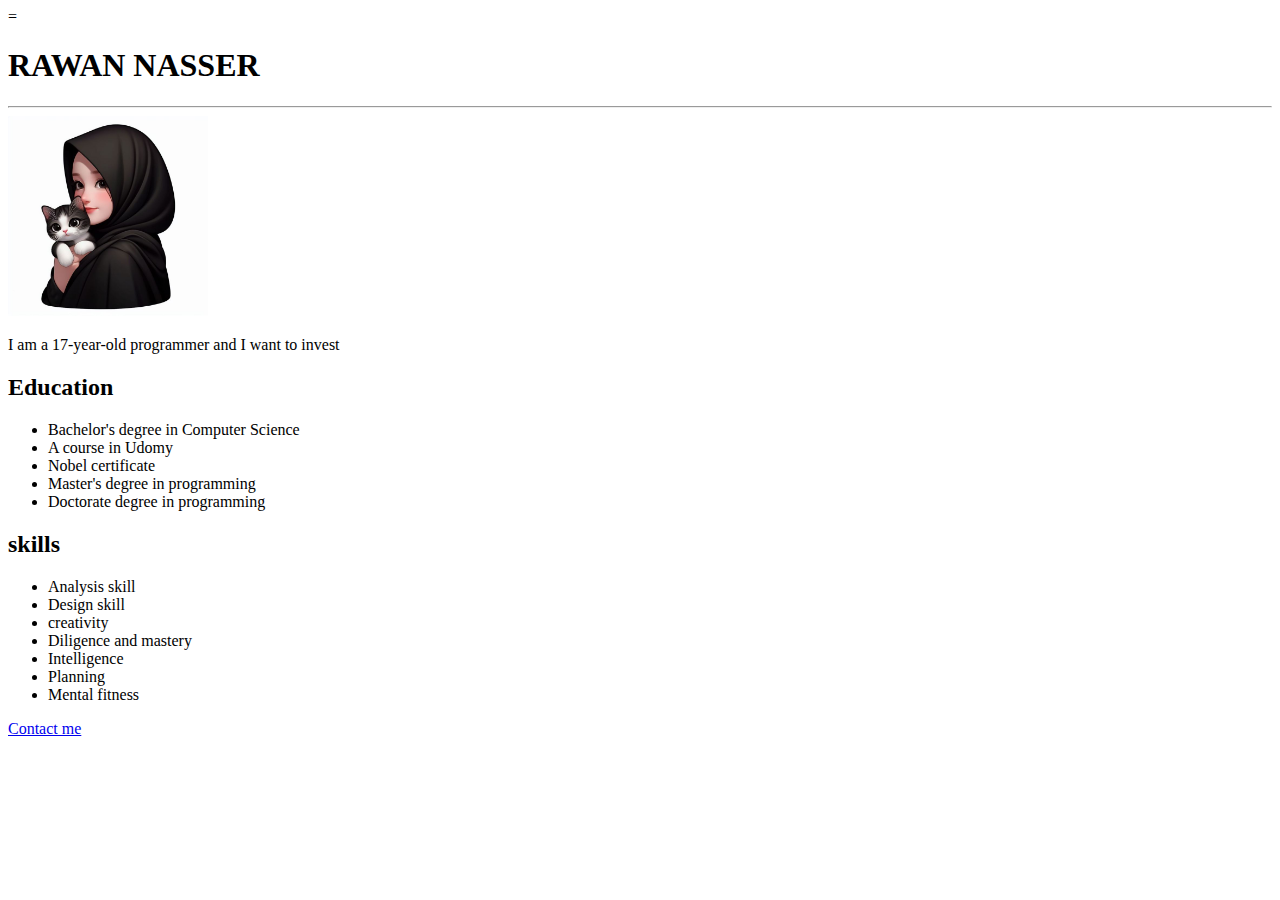
<file: index.html>
<!DOCTYPE html>
<html lang="en">
<head>
    <meta charset="UTF-8">
    <title>My Resume</title>=
</head>
<body>
    <h1>RAWAN NASSER</h1>

    <hr />
    <img src="./me.png" height="200" alt="a Veiled gril with cat">
    <P>I am a 17-year-old programmer and I want to invest</P>
    <h2>Education</h2>
    <ul>
        <li>Bachelor's degree in Computer Science</li>
        <li>A course in Udomy</li>
        <li>Nobel certificate</li>
        <li>Master's degree in programming</li> 
        <li>Doctorate degree in programming</li>
        
    </ul>
    
    <h2>skills</h2>
    <ul>
        <li>Analysis skill</li>
        <li>Design skill</li>
        <li>creativity</li>
        <li>Diligence and mastery</li>
        <li>Intelligence</li>
        <li>Planning</li>
        <li>Mental fitness</li>
    </ul>
    <a href="./contact.html">Contact me</a>


</body>
</html>
</file>
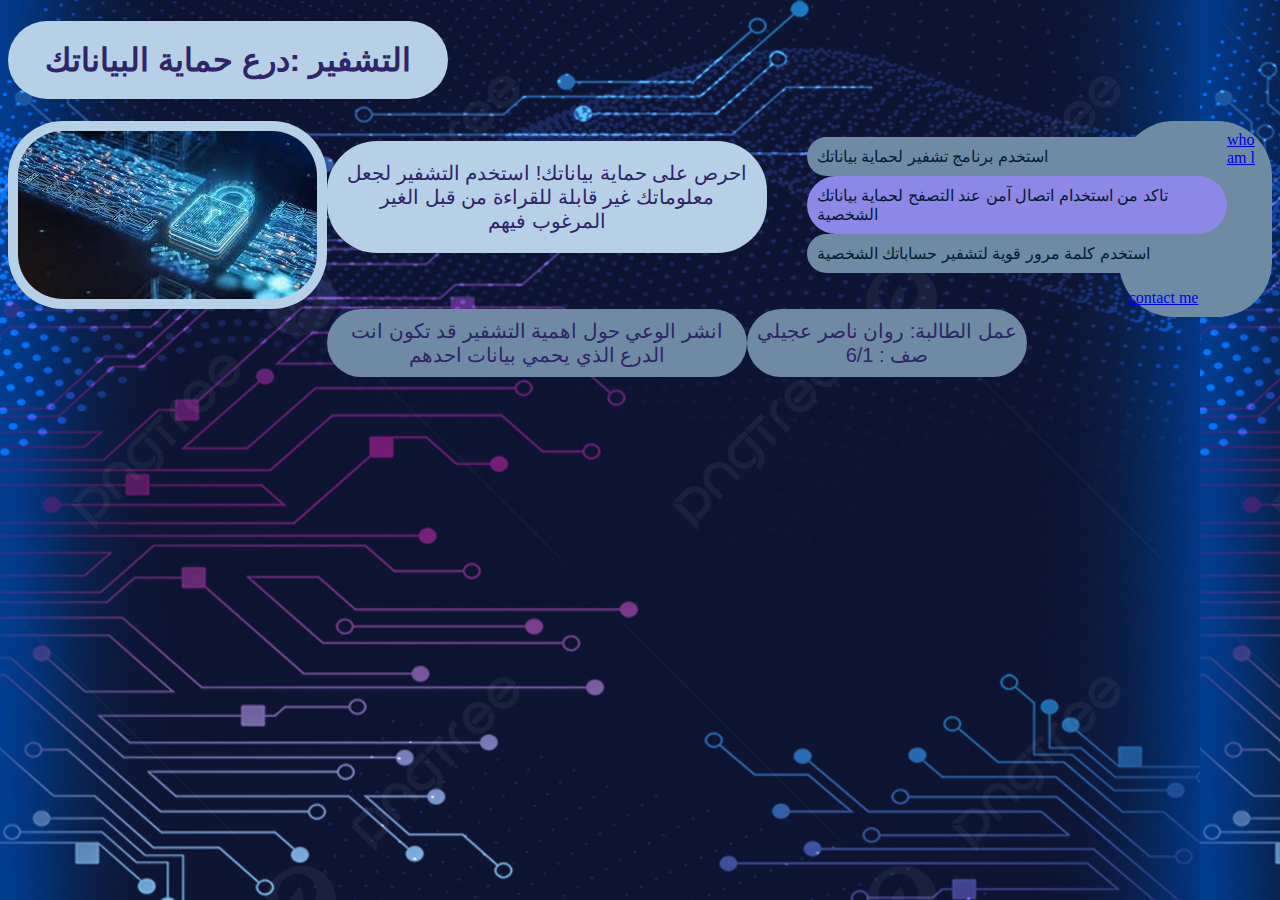
<file: lock.html>
<!DOCTYPE html>
<html lang="en">
<head>
    <meta charset="UTF-8">
    <title>التشفير</title>
    <link rel="stylesheet" href="/stayl.css">
</head>
<body>
    <h1 class="password">التشفير :درع حماية البياناتك</h1>
    <img class="lock" src="./200.png" alt="">
    <p>احرص على حماية بياناتك! استخدم التشفير لجعل معلوماتك غير قابلة للقراءة من قبل الغير المرغوب فيهم</p>
    <ul class="stebs">
     <li class="first">استخدم برنامج تشفير لحماية بياناتك</li>
     <li class="second">تاكد من استخدام اتصال آمن عند التصفح لحماية بياناتك الشخصية</li>
     <li class="third">استخدم كلمة مرور قوية لتشفير حساباتك الشخصية</li> 
    </ul>
    <p class="info">انشر الوعي حول اهمية التشفير قد تكون انت الدرع الذي يحمي بيانات احدهم</p>
    <p class="left">عمل الطالبة: روان ناصر عجيلي<br />
        صف : 6/1
       </p>
       <div class="who">
       <a href="./index.html">who am l</a>
       <a href="./contact.html">contact me</a>
    </div>
</body>
</html>
</file>
<file: stayl.css>
body{
    background-image: url(AI.png);
}

.password{
    color: rgb(47, 37, 104);
    flex: 1;
    
        max-width: 400px;
        padding: 20px;
        background-color: rgb(182, 208, 230);
        border-radius: 50px;
        text-align: center;
        font-family: 'Segoe UI', Tahoma, Geneva, Verdana, sans-serif;
}
  
.lock{
    max-width: 400px;
        padding: 10px;
        background-color: rgb(182, 208, 230);
        border-radius: 55px;
        float: left;
        
}

p{
    color: rgb(47, 37, 104);
    flex: 1;
    
        max-width: 400px;
        padding: 20px;
        background-color: rgb(182, 208, 230);
        border-radius: 50px;
        float: left;
       font-family: 'Segoe UI', Tahoma, Geneva, Verdana, sans-serif;  
       font-size: 20px;      
       text-align: center;
}

.stebs{
    color: rgb(5, 28, 48);
    float: left;
    font-family: 'Segoe UI', Tahoma, Geneva, Verdana, sans-serif;
}

.first{

    max-width: 400px;
    padding: 10px;
    background-color: rgb(110, 139, 163);  
      border-radius: 55px;
}

.second{
    max-width: 400px;
    padding: 10px;
    background-color: rgb(141, 135, 229);
    border-radius: 55px;
} 

.third{
    max-width: 400px;
    padding: 10px;
    background-color: rgb(110, 139, 163);
    border-radius: 55px;
}
 
.info{
    max-width: 400px;
    padding: 10px;
    background-color: rgb(110, 139, 163);
    border-radius: 55px;
}
.left{
    max-width: 400px;
    padding: 10px;
    background-color: rgb(110, 139, 163);
    border-radius: 55px;
}

.who{
    max-width: 400px;
    padding: 10px;
    background-color: rgb(110, 139, 163);
    border-radius: 55px;
    justify-self: flex-end;
}
@media (max-width: 1250px) {
    .pricing-container{
      flex-direction: column;
      height: 100%;
    }
  }
</file>
